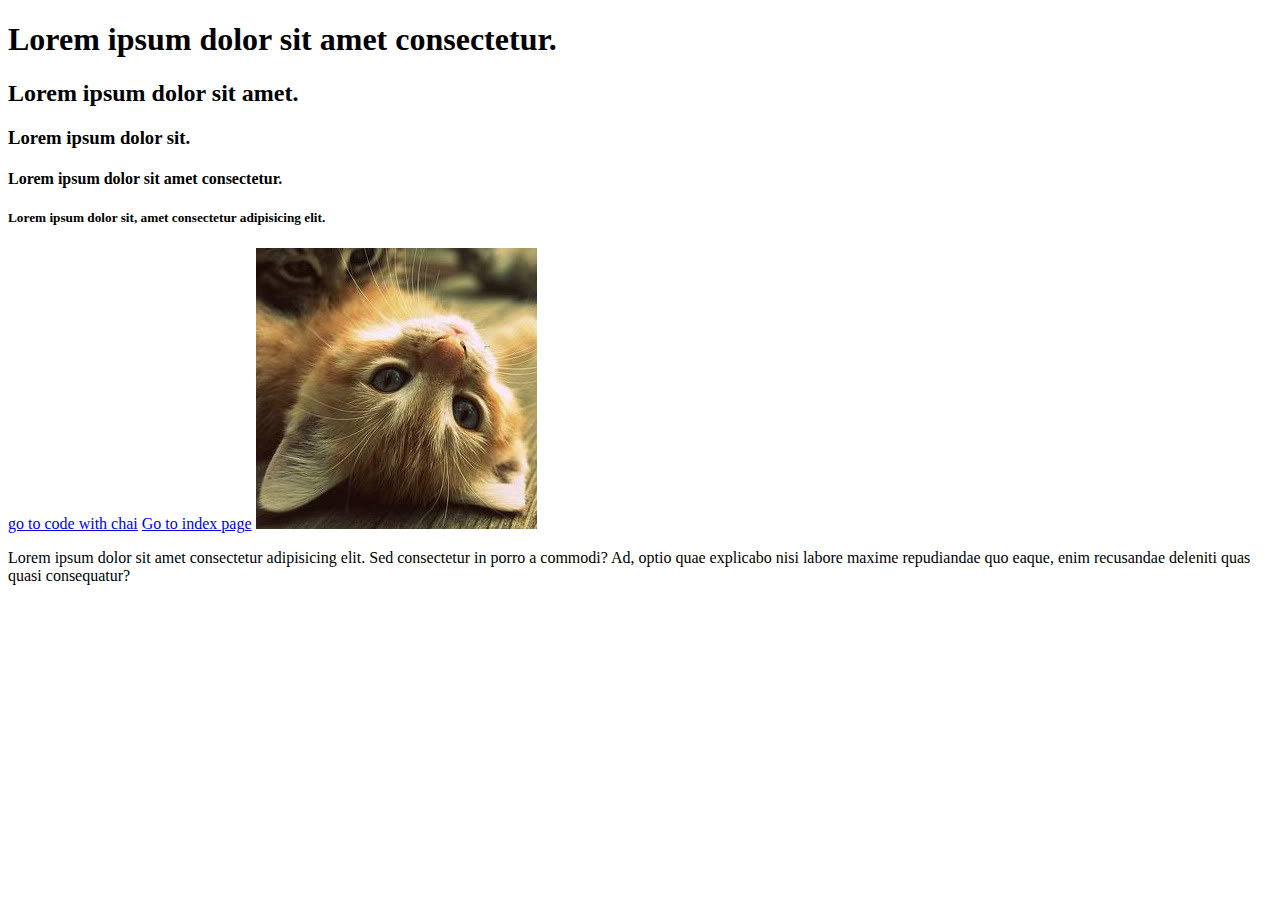
<file: Html/01_into.html>
<!DOCTYPE html>
<html lang="en">
  <head>
    <meta charset="UTF-8">
    <meta name="viewport" content="width=device-width,intial-scale=1.0">
    <title></title>
    <head>
      <body>
        <h1>Lorem ipsum dolor sit amet consectetur.</h1>
        <h2>Lorem ipsum dolor sit amet.</h2>
        <h3>Lorem ipsum dolor sit.</h3>
        <h4>Lorem ipsum dolor sit amet consectetur.</h4>
        <h5>Lorem ipsum dolor sit, amet consectetur adipisicing elit.</h5>
        <a href="https://chaicode.com"> go to code with chai</a>
        <a href="./index.html">Go to index page</a>
        <img src="./image/relaxing-cat.jpg"alt="">
        <p>Lorem ipsum dolor sit amet consectetur adipisicing elit. Sed consectetur in porro a commodi? Ad, optio quae explicabo nisi labore maxime repudiandae quo eaque, enim recusandae deleniti quas quasi consequatur?</p>
        

      </body>
    </head>
  </head>
</html>
</file>
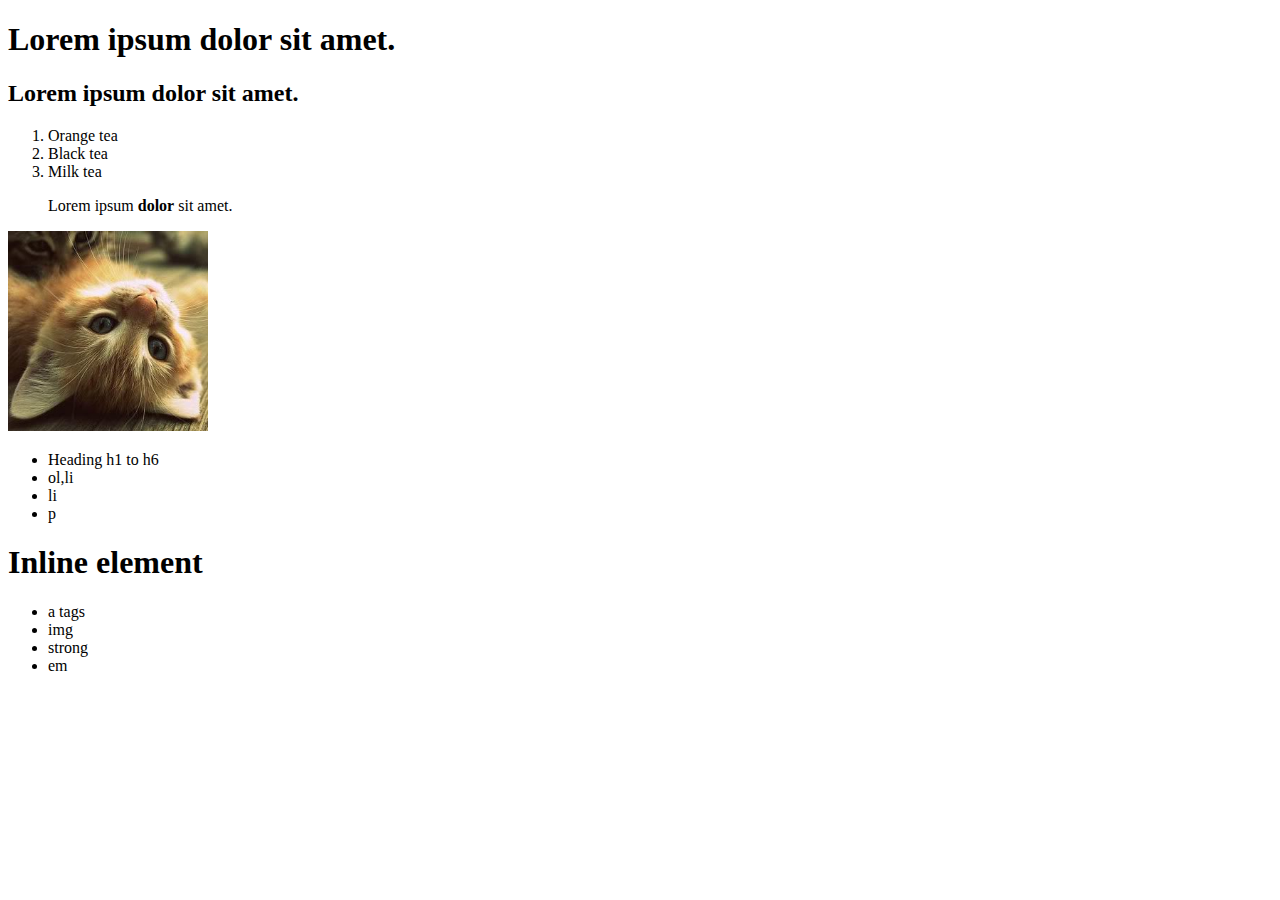
<file: Html/02_healding_list.html>
<!DOCTYPE html>
<html lang="en">
<head>
  <meta charset="UTF-8">
  <meta name="viewport" content="width=device-width, initial-scale=1.0">
  <title>List</title>
</head>
<body>
    <h1>Lorem ipsum dolor sit amet.</h1>
    <h2>Lorem ipsum dolor sit amet.</h2>

    <ol>
      <li>Orange tea</li>
      <li>Black tea</li>
      <li>Milk tea</li>
      <p>Lorem ipsum <strong>dolor</strong> sit amet.</p>
    </ol>
    <img src="./image/relaxing-cat.jpg" width="200px" alt="">
    <div>
      <ul>
        <li>Heading h1 to h6 </li>
        <li>ol,li</li>
        <li>li</li>
        <li>p</li>
      </ul>
    </div>

    <div>
      <h1>Inline element</h1>
      <ul>
        <li>a tags</li>
        <li>img</li>
        <li>strong</li>
        <li>em</li>
      </ul>

    </div>
</body>
</html>
</file>
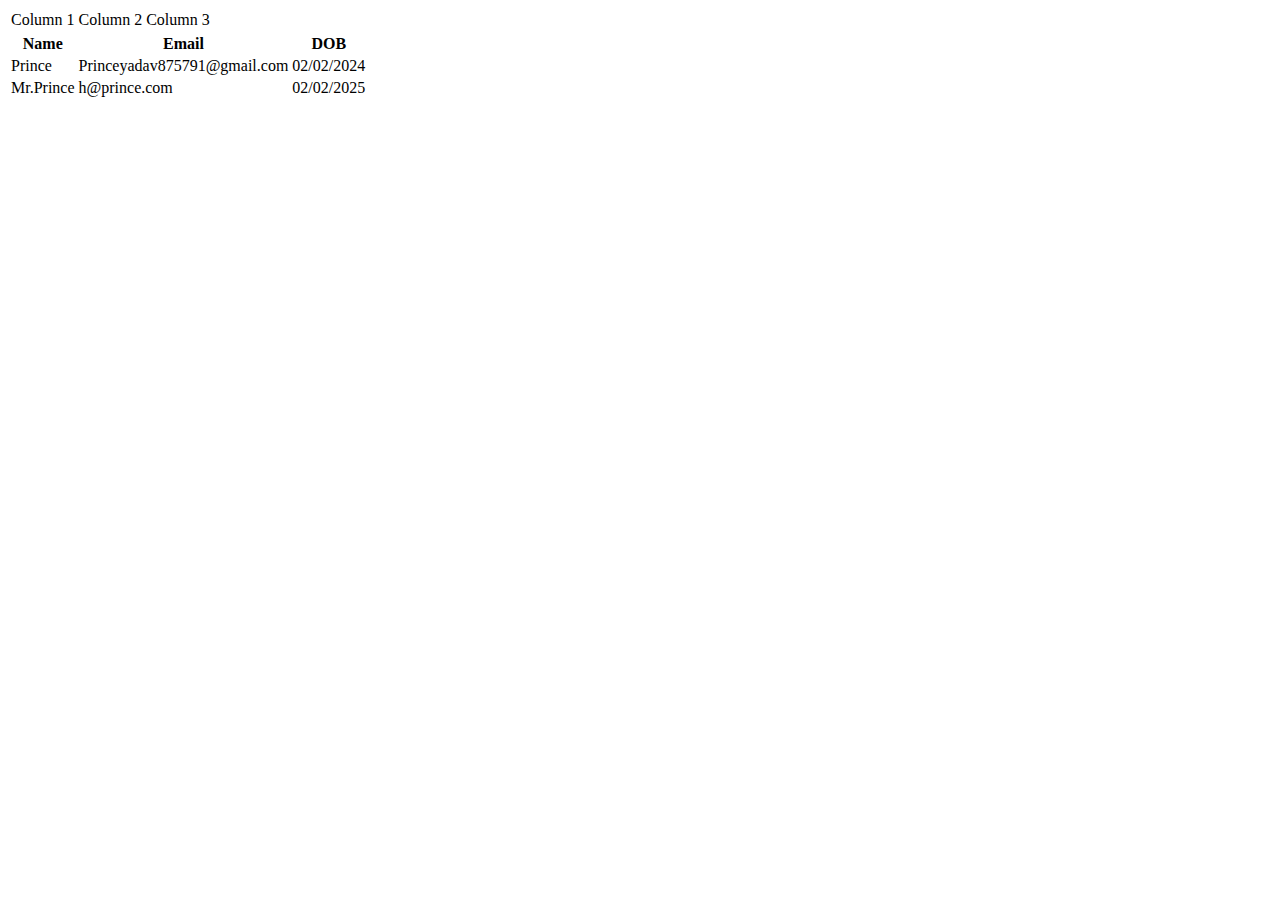
<file: Html/03_tables.html>
<!DOCTYPE html>
<html lang="en">
<head>
  <meta charset="UTF-8">
  <meta name="viewport" content="width=device-width, initial-scale=1.0">
  <title>Document</title>
</head>
<body>
  <table>
    <tr>
      <td>Column 1</td>
      <td>Column 2</td>
      <td>Column 3</td>
    </tr>
  </table>
  <table>
    <tr>
      <th>Name</th>
      <th>Email</th>
      <th>DOB</th>
    </tr>
    <tr>
      <td>Prince</td>
      <td>Princeyadav875791@gmail.com</td>
      <td>02/02/2024</td>
    </tr>
    <tr>
      <td>Mr.Prince</td>
      <td>h@prince.com</td>
      <td>02/02/2025</td>
    </tr>
  </table>

</body>
</html>
</file>
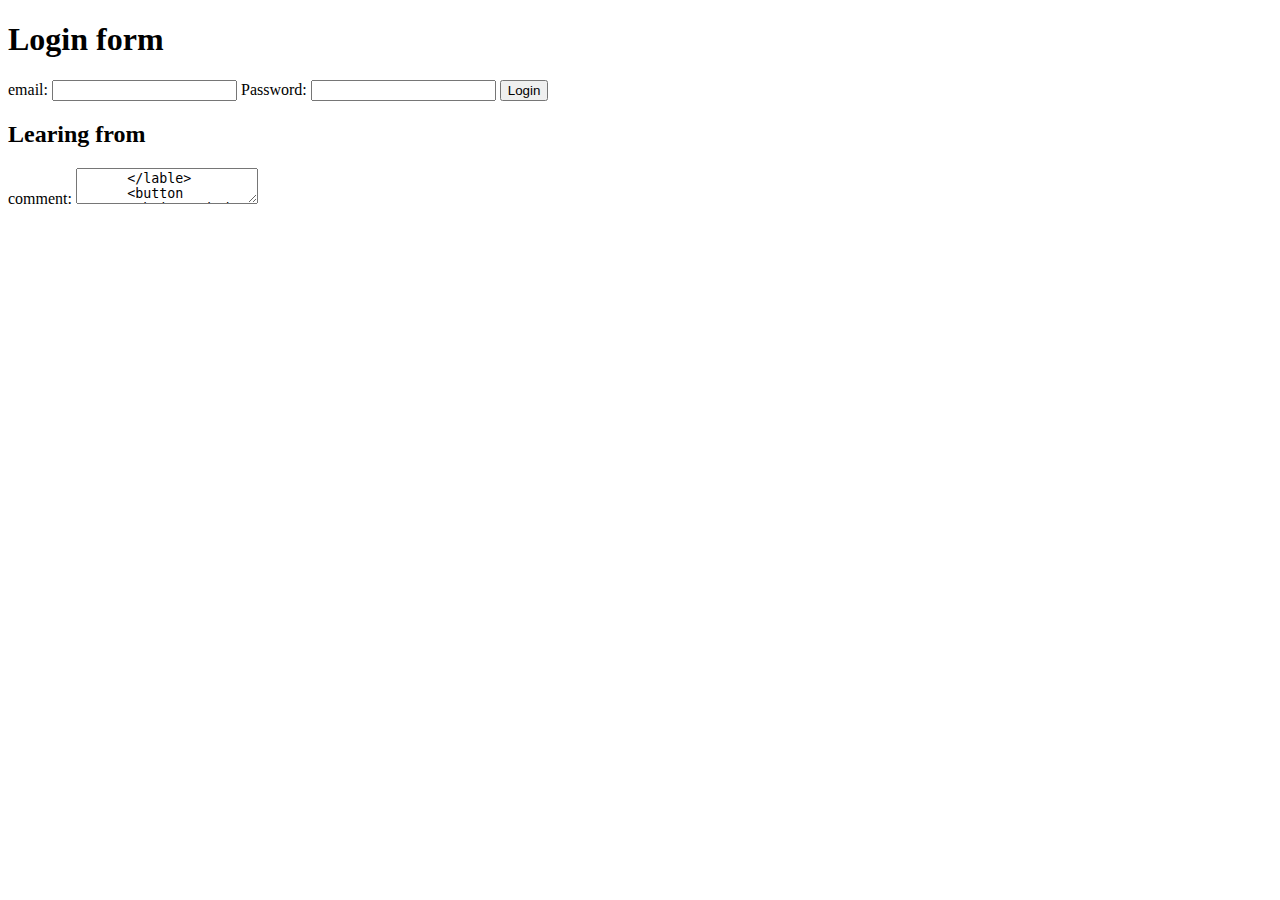
<file: Html/04_forms.html>
<!DOCTYPE html>
<html lang="en">
<head>
  <meta charset="UTF-8">
  <meta name="viewport" content="width=device-width, initial-scale=1.0">
  <title>forms</title>
</head>
<body>
  <h1>Login form</h1>
  <from >
    <label for="email">
      email:
      <input type="text" name="email">
    </label>
    <label for="password">
          Password:
    <input type="password" name="password" id="">
    </label>
    <button type="submit">Login</button>
  </from>
  <div>
    <h2>Learing from</h2>
    <form>
      <lable for="comment">
        comment:
        <textarea placeholder="Email" name=" "id=" " >
      </lable>
      <button type="submit">submit</button>
    </form>
  </div>
</body>
</html>
</file>
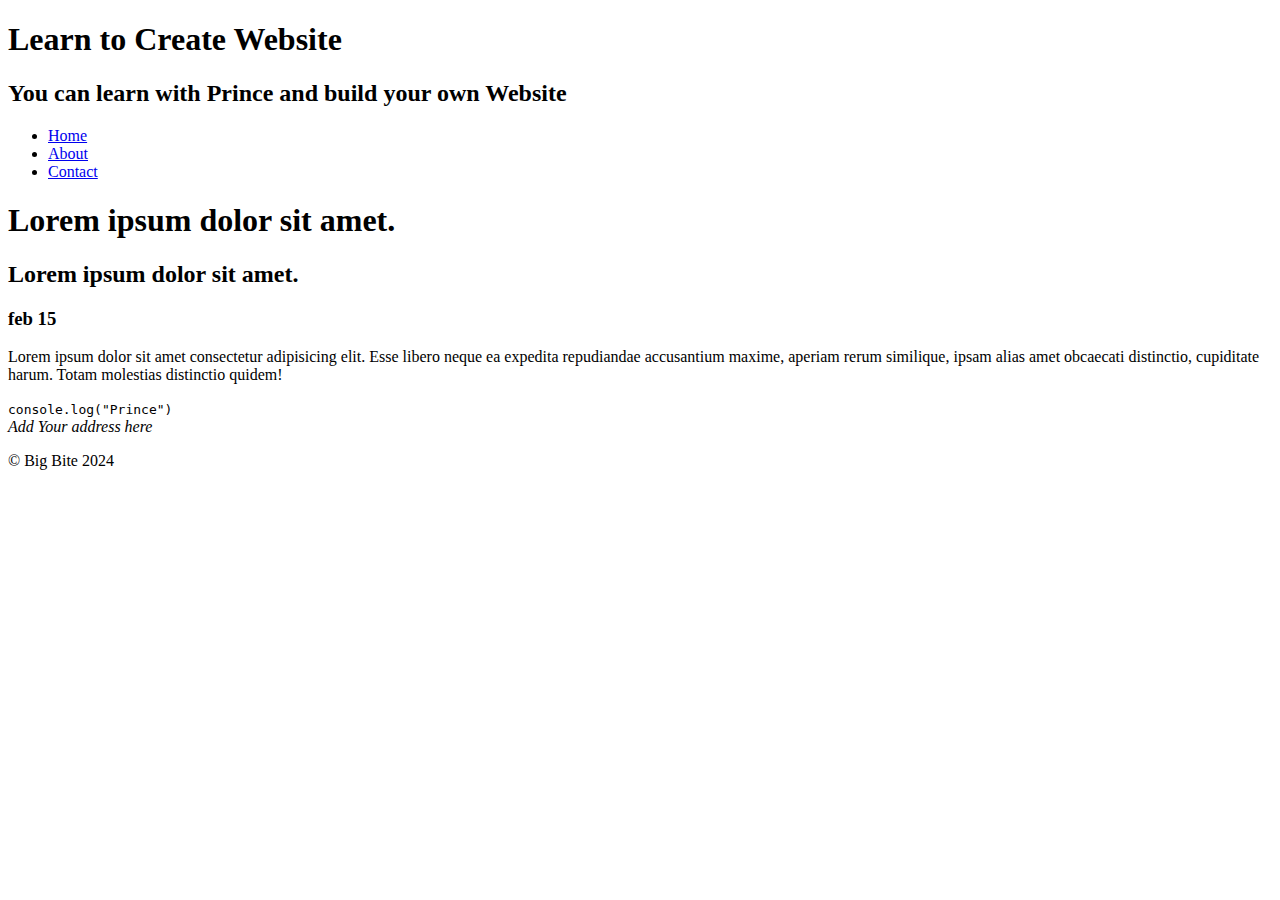
<file: Html/05_semantics.html>
<!DOCTYPE html>
<html lang="en">
<head>
  <meta charset="UTF-8">
  <meta name="viewport" content="width=device-width, initial-scale=1.0">
  <title>Gym workout</title>
</head>
<body>
  <header>
    <hgroup>
      <h1>Learn to Create Website</h1>
      <h2>You can learn with Prince and build your own Website</h2>  
    </hgroup>
    <nav>
      <ul>
        <li><a href="#">Home</a></li>
        <li><a href="#">About</a></li>
        <li><a href="#">Contact</a></li>
      </ul>
    </nav>
  </header>
  <article>
    <hgroup>
      <h1>Lorem ipsum dolor sit amet.</h1>
      <h2>Lorem ipsum dolor sit amet.</h2>
      <h3><time datetime="15-02-2025">feb 15</time></h3>
    </hgroup>
    <section>
        <p>
          Lorem ipsum dolor sit amet consectetur adipisicing elit. Esse libero neque ea expedita repudiandae accusantium maxime, aperiam rerum similique, ipsam alias amet obcaecati distinctio, cupiditate harum. Totam molestias distinctio quidem!
        </p>
    </section>
    <section>
      <code>console.log("Prince")</code>
    </section>
  </article>
  <footer>
    <address>Add Your address here</address>
    <p>&copy;  Big Bite 2024</p>
  </footer>
</body>
</html>
</file>
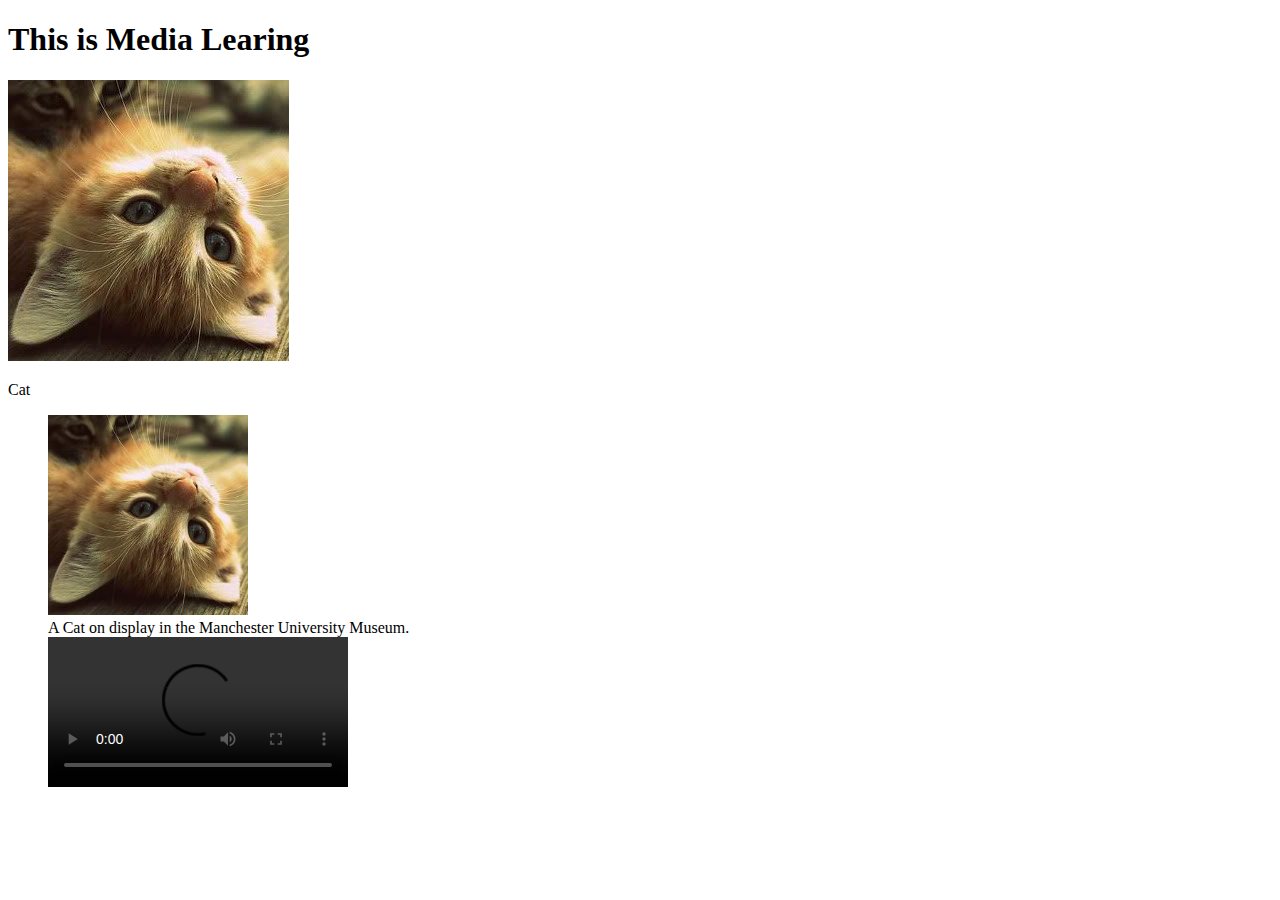
<file: Html/06_media.html>
<!DOCTYPE html>
<html lang="en">
<head>
  <meta charset="UTF-8">
  <meta name="viewport" content="width=device-width, initial-scale=1.0">
  <title>Document</title>
</head>
<body>
  <h1>This is Media Learing</h1>
  <img src="./image/relaxing-cat.jpg" alt="Profile Photo">
  <p>Cat</p>
  <figure>
    <img src="./image/relaxing-cat.jpg" alt="This cat is beautiful"
    width="200"
    />
    <figcaption>A Cat on display in the Manchester University Museum.</figcaption>
    <video src="#" controls></video>
  </figure>
</body>
</html>
</file>
